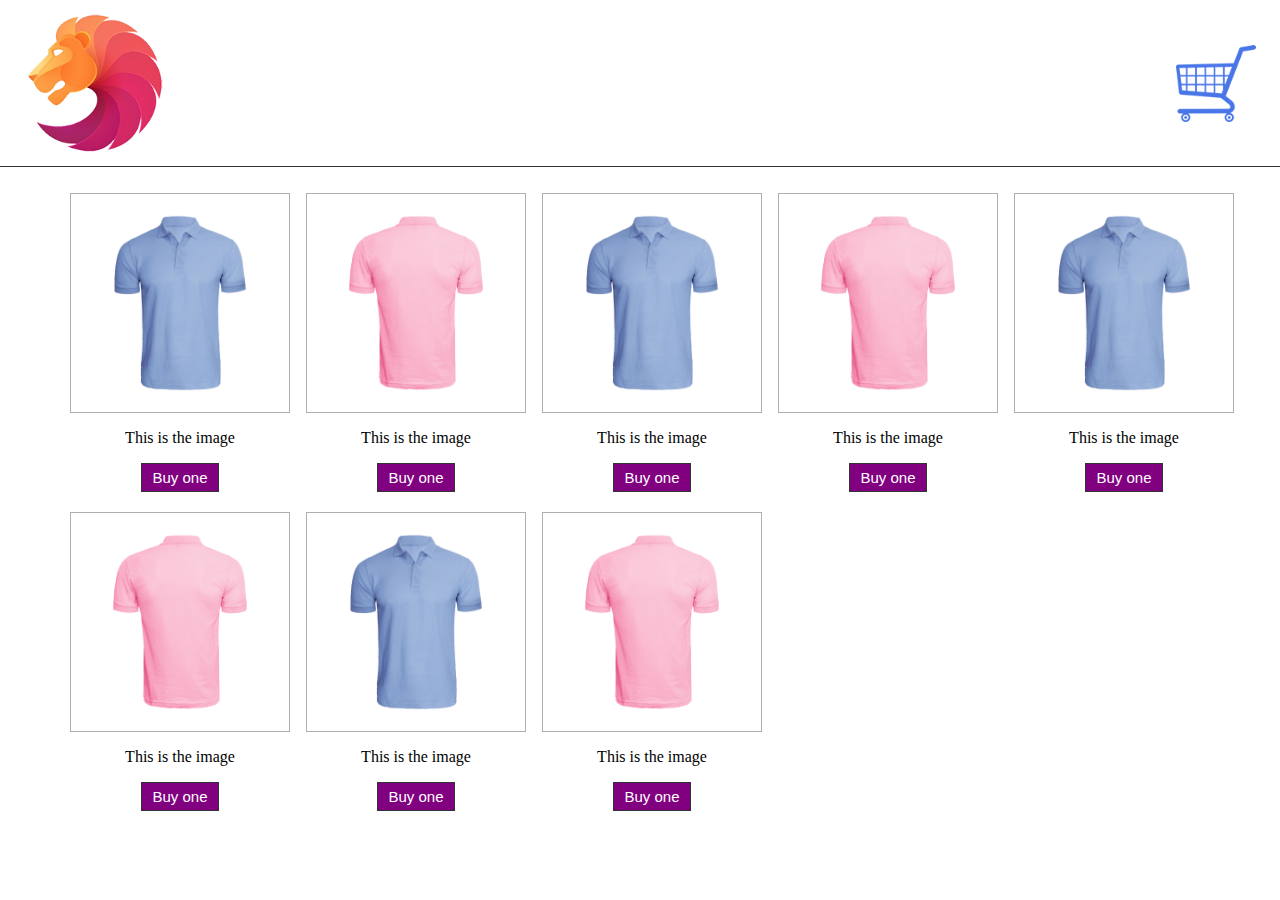
<file: index.html>
<!DOCTYPE html>
<html>
  <head>
    <meta charset="utf-8">
    <title>Animation</title>
    <link rel="stylesheet" href="css/style.css">
  </head>
  <body>
    <header>
      <div class="inner parent">
        <div class="child">
          <img src="images/logo.png" alt="" class="img-responsive">
        </div>
        <div class="child">
          <img src="images/cart-images.png" alt="" class="img-responsive">
        </div>
      </div>
    </header>

    <section id="products">
      <div class="inner">
        <ul class="list-inline">
          <li>
            <img src="images/shirt images.jpg" alt="" class="img-responsive">
            <p>This is the image</p>
            <button type="button" class="buy-btn" name="button">Buy one</button>
          </li>
          <li>
            <img src="images/shirt images2.jpg" alt="" class="img-responsive">
            <p>This is the image</p>
            <button type="button" class="buy-btn" name="button">Buy one</button>
          </li>
          <li>
            <img src="images/shirt images.jpg" alt="" class="img-responsive">
            <p>This is the image</p>
            <button type="button" class="buy-btn" name="button">Buy one</button>
          </li>
          <li>
            <img src="images/shirt images2.jpg" alt="" class="img-responsive">
            <p>This is the image</p>
            <button type="button" class="buy-btn" name="button">Buy one</button>
          </li>
          <li>
            <img src="images/shirt images.jpg" alt="" class="img-responsive">
            <p>This is the image</p>
            <button type="button" class="buy-btn" name="button">Buy one</button>
          </li>
          <li>
            <img src="images/shirt images2.jpg" alt="" class="img-responsive">
            <p>This is the image</p>
            <button type="button" class="buy-btn" name="button">Buy one</button>
          </li>
          <li>
            <img src="images/shirt images.jpg" alt="" class="img-responsive">
            <p>This is the image</p>
            <button type="button" class="buy-btn" name="button">Buy one</button>
          </li>
          <li>
            <img src="images/shirt images2.jpg" alt="" class="img-responsive">
            <p>This is the image</p>
            <button type="button" class="buy-btn" name="button">Buy one</button>
          </li>
        </ul>
      </div>
    </section>

    <script src="js/jquery-3.2.1.min.js" charset="utf-8"></script>
    <script type="text/javascript" src="js/ajaxdata.js">

    </script>
    <script type="text/javascript">
      $(function () {
        $('.buy-btn').click(function () {
          var thisPare = $(this).parent();
          var data = $(this).parent().find('img').clone().addClass('cloned_img').appendTo(thisPare);
          $("html, body").animate({
            scrollTop: 0
          });
          setTimeout(function () {
            $('.cloned_img').remove()
          }, 1500);

        });
      });
    </script>
  </body>
</html>
</file>
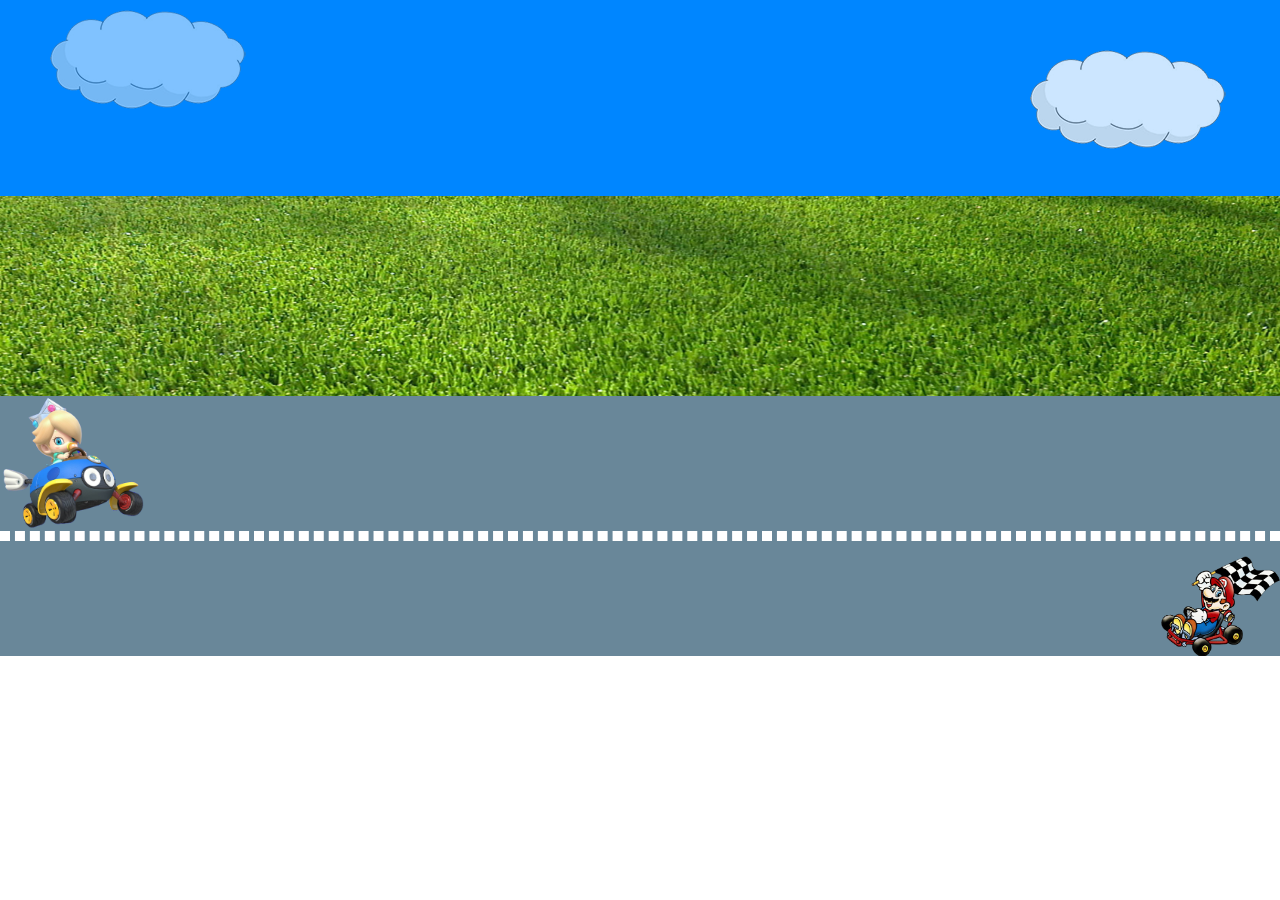
<file: mario.html>
<!DOCTYPE html>
<html>
  <head>
    <meta charset="utf-8">
    <title>Animation</title>
    <link rel="stylesheet" href="css/style.css">
  </head>
  <body>
    <div class="sky">
      <img src="images/clown.png" alt="">
      <img src="images/clown.png" alt="">
    </div>
    <div class="grass">
      <div class="">

      </div>
    </div>
    <div class="road">
      <img src="images/girl-img.png" alt="" class="one">
      <img src="images/original.png" alt="" class="two">

      <div class="roadline">
      </div>
    </div>
  </body>
</html>
</file>
<file: css/style.css>
* {
  box-sizing: border-box;
}
body {
  margin: 0;
  padding: 0;
  font-family: calibri;
}

.sky {
  background-color: #0086FF;
  width: 100%;
  height: 196px;
  position: relative;
}
.sky img {
  position: absolute;
}
.sky img:nth-child(1) {
  top: 10px;
  left: 50px;
  opacity: .5;
  animation: cloudLeftRight 80s linear infinite alternate;
}
@keyframes cloudLeftRight {
  from {
    left: 50px;
  }
  to {
    left: calc(100% - 200px);
  }
}
.sky img:nth-child(2) {
  top: 50px;
  right: 50px;
  opacity: .8;
  animation: cloudRightLeft 30s linear infinite alternate;
}
@keyframes cloudRightLeft {
  from {
    right: 50px;
  }
  to {
    right: calc(100% - 200px);
  }
}

.grass {
  background: url('../images/grass.png') no-repeat 0 0 / 100% 100%;
  width: 100%;
  height: 200px;
}
.road {
  background-color: #698799;
  width: 100%;
  height: 260px;
  position: relative;
  overflow: hidden;
}
.roadline{
  position: absolute;
  top: calc(50% + 5px);
  border: 5px dashed #fff;
  width: 100%;
}
.road img {
  position: absolute;
}
.road img.one{
  width: 150px;
  top: 0px;
  left: 0;
  animation-name: leftRight;
  animation-duration: 4s;
  animation-fill-mode: forwards;
  animation-iteration-count: infinite;
  animation-timing-function: linear;
  animation-direction: alternate;
}
.road img.two {
  top: 160px;
  width: 120px;
  right: 0;
  animation-name: rightLeft;
  animation-duration: 4s;
  animation-fill-mode: forwards;
  animation-iteration-count: infinite;
  animation-timing-function: linear;
  animation-direction: alternate;
}

@keyframes leftRight {
  from {
    transform: translateX(-150px);
  }
  to {
      transform: translateX(1280px);
  }
}
@keyframes rightLeft {
  from {
    transform: translateX(100%);
  }
  to {
    transform: translateX(-1280px);
  }
}


/* POPUP CSS */
.popup {
  border: 1px solid #333;
  position: fixed;
  width: 100%;
  height: 100%;
}
.popup-inner-1 {
  height: 100%;
  width: 100%;
  display: table;
}
.popup-inner-2{
  display: table-cell;
  vertical-align: middle;
}
.popup-main {
  height: 100px;
  width: 100px;
  border: 1px solid #333;
  margin: auto;
  transform-origin: 0px 0px;
  background: purple;
}
.popup-main.one {
  position: absolute;
  top: 200px;
  left: 200px;
  animation: topBottom 5s linear infinite reverse;
}
.popup-main.two {
  position: absolute;
  /* top: 200px; */
  left: 200px;
  animation: topBottom 10s linear infinite reverse;
}
@keyframes topBottom {
  0% {
    transform: rotate(0);
    background: purple;
  }
  50% {
    transform: rotate(360deg);
    background: red;
  }
  100% {
    transform: rotate(0deg);
    background: grren;
  }
}


.parent ,
.list-inline{
  display: table;
  width: 100%;
}
.child,
.list-inline > li{
  display: inline-block;
  margin-right: -4px;
}
.img-responsive {
  display: block;
  max-width: 100%;
  height: auto;
}
/* GRID CSS */
header {
  height: 100px;
  border-bottom: 1px solid #333;
  height: auto;
  width: 100%;
}

header > .inner{
  padding: 10px 20px;
}
header > .inner .child {
  vertical-align: middle;
  width: 50%;
}
header > .inner .child:nth-child(1) img{
  width: 150px;
}
header > .inner .child:nth-child(2) img{
  float: right;
  width: 80px;
}

#products > .inner {
  padding: 10px 20px;
}
#products .list-inline {

}
#products .list-inline > li{
  width: 20%;
  text-align: center;
  padding: 0 10px 20px;
}
#products .list-inline > li img{
  border: 1px solid #afafaf;
  padding: 20px;
}
.buy-btn {
  border: 1px solid #333;
  padding: 5px 10px;
  font-size: 15px;
  background-color: purple;
  color: #fff;
  cursor: pointer;
  transition: background .3s;
  transition: .3s;
}
.buy-btn:hover {
  background-color: #000;
}
.cloned_img {
  position: absolute;
  width: 100px;
  padding: 0 !important;
  animation: clonedImg 1.5s linear reverse;
  z-index: 999;
  /* top: 0;
  left: 90%; */
}
@keyframes clonedImg{
  from {
    top: 0;
    left: 100%;
    width: 50px;
    top: 60px;
    opacity: 0;
    display: table;
  }
  to {
    top: 0;
    left: 0%;
    width: 100px;
    opacity: 1;
    display: none;
  }
}
</file>
